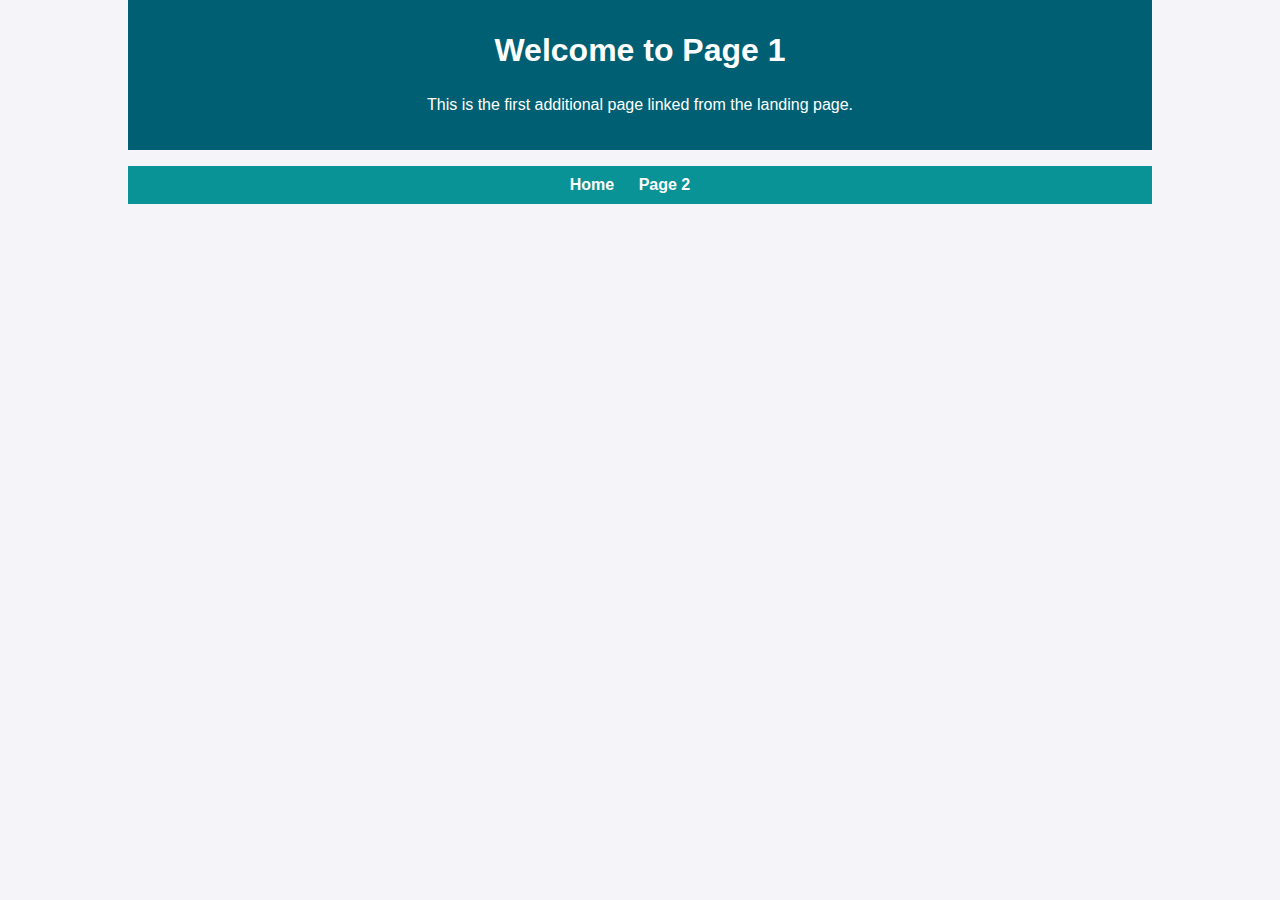
<file: page1.html>
<!DOCTYPE html>
<html lang="en">
<head>
<meta charset="UTF-8">
<meta name="viewport" content="width=device-width, initial-scale=1.0">
<title>Page 1</title>
<link rel="stylesheet" href="styles.css">
</head>
<body>
<div class="container">
    <header>
        <h1>Welcome to Page 1</h1>
        <p>This is the first additional page linked from the landing page.</p>
    </header>
    <nav>
        <ul>
            <li><a href="index.html">Home</a></li>
            <li><a href="page2.html">Page 2</a></li>
        </ul>
    </nav>
</div>
</body>
</html>
</file>
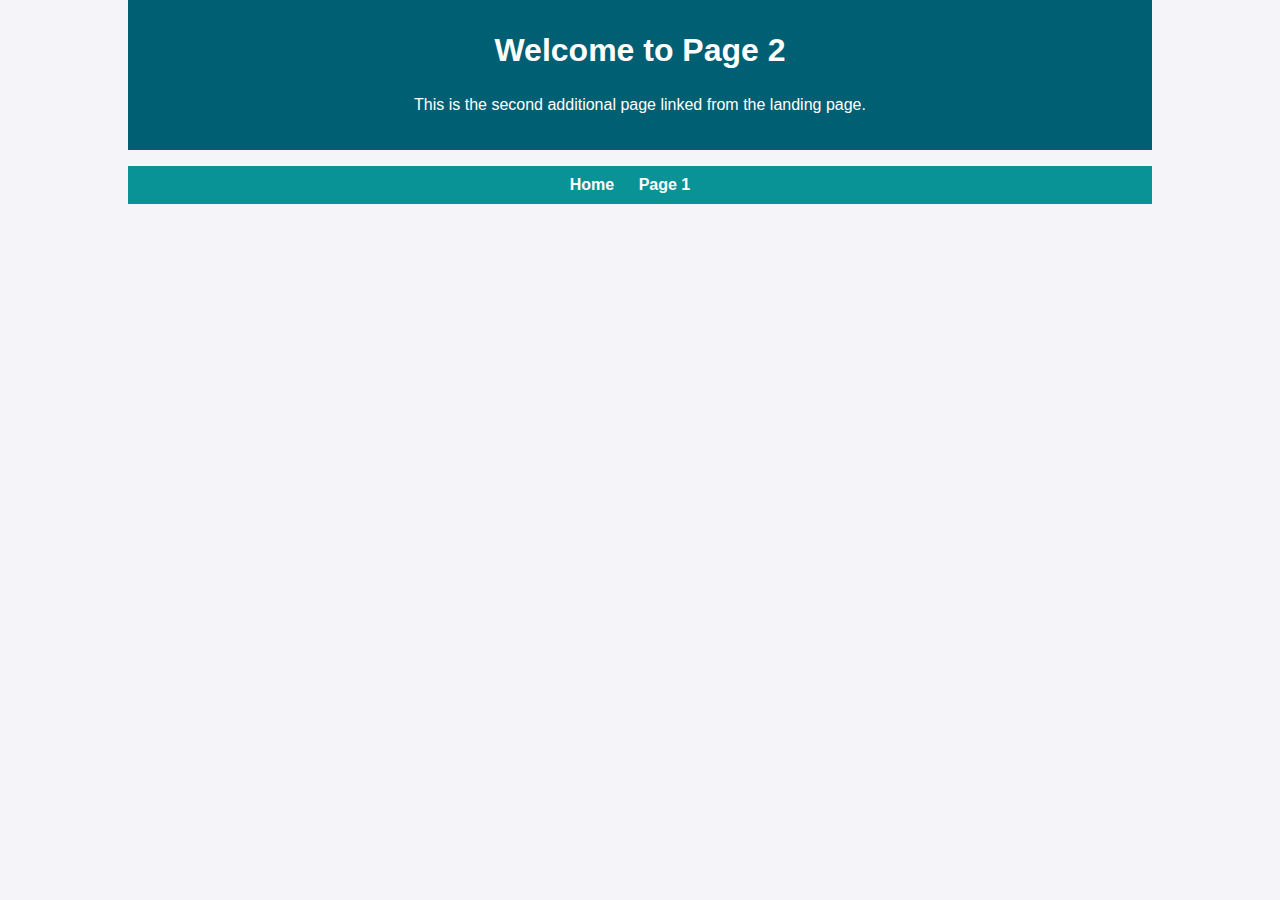
<file: page2.html>
<!DOCTYPE html>
<html lang="en">
<head>
<meta charset="UTF-8">
<meta name="viewport" content="width=device-width, initial-scale=1.0">
<title>Page 2</title>
<link rel="stylesheet" href="styles.css">
</head>
<body>
<div class="container">
    <header>
        <h1>Welcome to Page 2</h1>
        <p>This is the second additional page linked from the landing page.</p>
    </header>
    <nav>
        <ul>
            <li><a href="index.html">Home</a></li>
            <li><a href="page1.html">Page 1</a></li>
        </ul>
    </nav>
</div>
</body>
</html>
</file>
<file: styles.css>
body {
    font-family: Arial, sans-serif;
    margin: 0;
    padding: 0;
    background: #f4f4f9;
    color: #333;
}

.container {
    width: 80%;
    margin: auto;
    overflow: hidden;
}

header {
    background: #005f73;
    color: #ffffff;
    padding: 20px 0;
    text-align: center;
}

header h1 {
    margin: 0;
}

nav ul {
    background: #0a9396;
    padding: 10px 0;
    text-align: center;
    list-style: none;
}

nav ul li {
    display: inline;
    margin-right: 20px;
}

nav ul li a {
    color: white;
    text-decoration: none;
    font-weight: bold;
}


header .logo {
    height: 60px;   /* Sets the logo height */
    width: auto;    /* Maintains the aspect ratio */
    float: left;    /* Aligns the logo to the left */
    margin-right: 20px;  /* Adds space between the logo and the title */
}

header {
    background: #005f73;
    color: #ffffff;
    padding: 20px 10px;  /* Adjusted padding for vertical alignment */
    text-align: center;
    clear: both;  /* Clears the float */
}

header h1 {
    margin: 0;
    line-height: 60px;  /* Aligns the text vertically center to logo */
}
</file>
